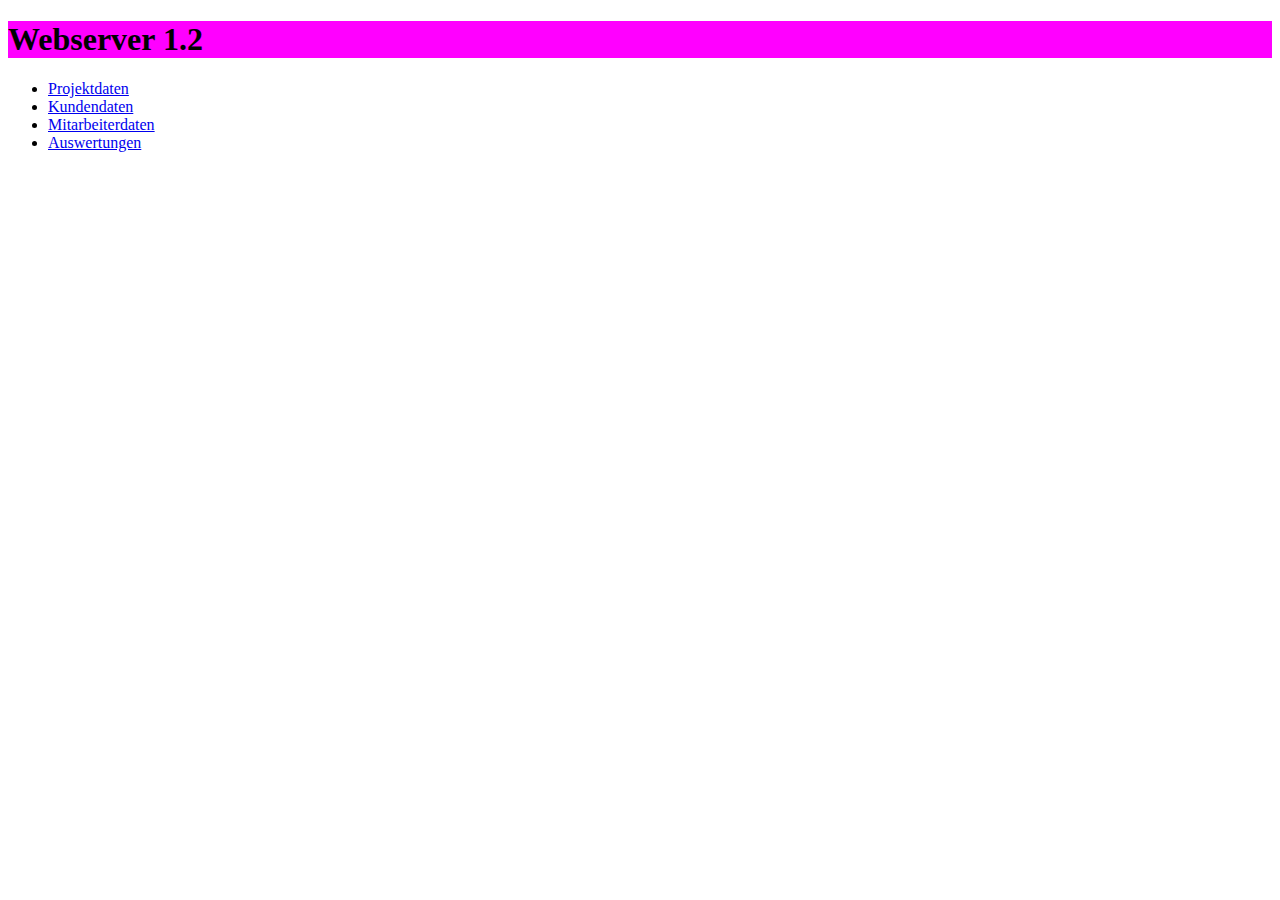
<file: web/p1/pro/content/index.html>
<!DOCTYPE html>
<html lang="de">
<head>
  <meta charset="utf-8" />
  <meta name="robots" content="noindex,nofollow" />
  <meta name="expires" content="0" />
  <meta name="viewport" content="width=device-width, initial-scale=1.0, user-scalable=yes" />
  <meta name="format-detection" content="telephone=no" />
  <meta name="author" content="Tobias Hahnen" />
  <title>Landing-Page</title>
  <link rel="icon" href="https://www.hs-niederrhein.de/fileadmin/images/layout/icons/favicon.ico" />
</head>
<body>
  <h1 style="background-color: magenta;">Webserver 1.2</h1>
  <ul>
    <li><a href="/projektdaten">Projektdaten</a></li>
    <li><a href="/kundendaten">Kundendaten</a></li>
    <li><a href="/mitarbeiterdaten">Mitarbeiterdaten</a></li>
    <li><a href="/auswertung">Auswertungen</a></li>
  </ul>
</body>
</html>
</file>
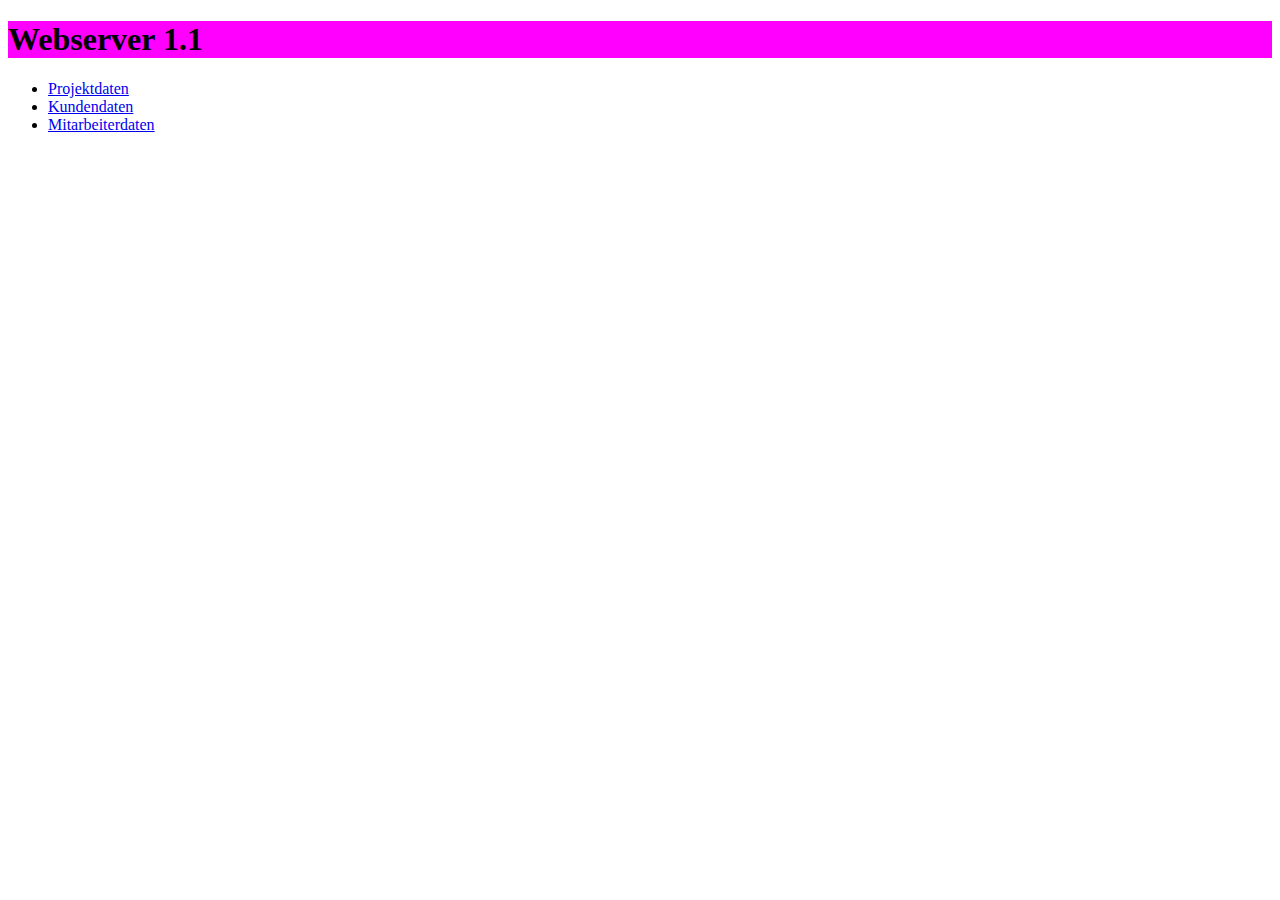
<file: web/p11/pro/content/index.html>
<!DOCTYPE html>
<html lang="de">
<head>
  <meta charset="utf-8" />
  <meta name="robots" content="noindex,nofollow" />
  <meta name="expires" content="0" />
  <meta name="viewport" content="width=device-width, initial-scale=1.0, user-scalable=yes" />
  <meta name="format-detection" content="telephone=no" />
  <meta name="author" content="Tobias Hahnen" />
  <title>Landing-Page</title>
  <link rel="icon" href="https://www.hs-niederrhein.de/fileadmin/images/layout/icons/favicon.ico" />
</head>
<body>
  <h1 style="background-color: magenta;">Webserver 1.1</h1>
  <ul>
    <li><a href="/projektdaten">Projektdaten</a></li>
    <li><a href="/kundendaten">Kundendaten</a></li>
    <li><a href="/mitarbeiterdaten">Mitarbeiterdaten</a></li>
  </ul>
</body>
</html>
</file>
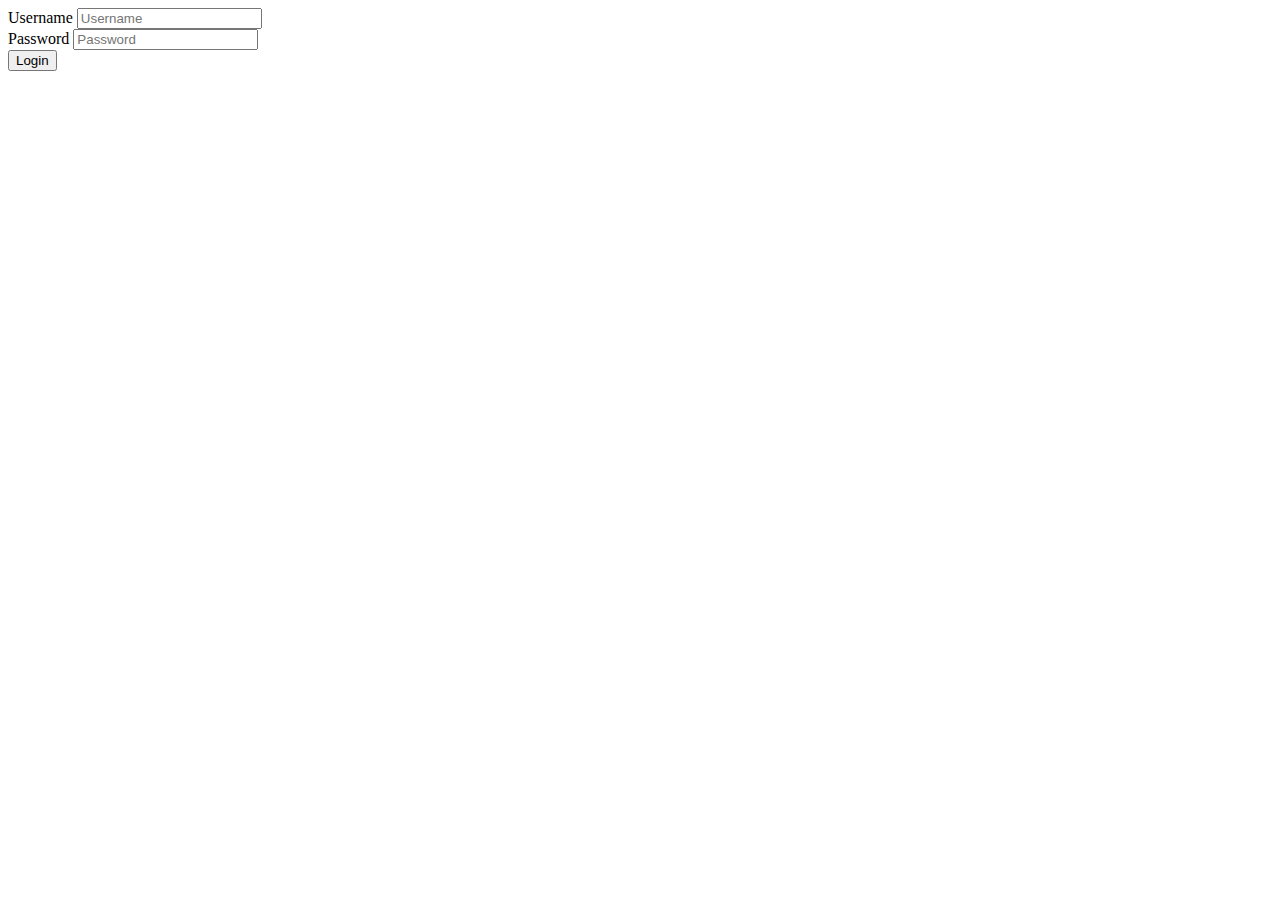
<file: web/p2/bt/content/index.html>
<!DOCTYPE html>
<html lang="de">
<head>
    <meta charset="utf-8" />
    <meta name="robots" content="noindex,nofollow" />
    <meta name="expires" content="0" />
    <meta name="viewport" content="width=device-width, initial-scale=1.0, user-scalable=yes" />
    <meta name="format-detection" content="telephone=no" />
    <meta name="author" content="Tobias Hahnen" />
    <title>Login</title>
    <link rel="icon" href="https://www.hs-niederrhein.de/fileadmin/images/layout/icons/favicon.ico" />
</head>
<body>
    <form action="/eval_login" method="post" class="form form--login">
        <div class="form--field">
            <label for="login--username">
                <span>Username</span>
            </label>
            <input name="username" type="text" placeholder="Username" required>
        </div>
        <div class="form--field">
            <label for="login--password">
                <span>Password</span>
            </label>
            <input name="password" type="password" placeholder="Password" required>
        </div>
        <div class="form__field">
            <input id="lgnButton" type="submit" value="Login">
        </div>
  </form>
</body>
</html>
</file>
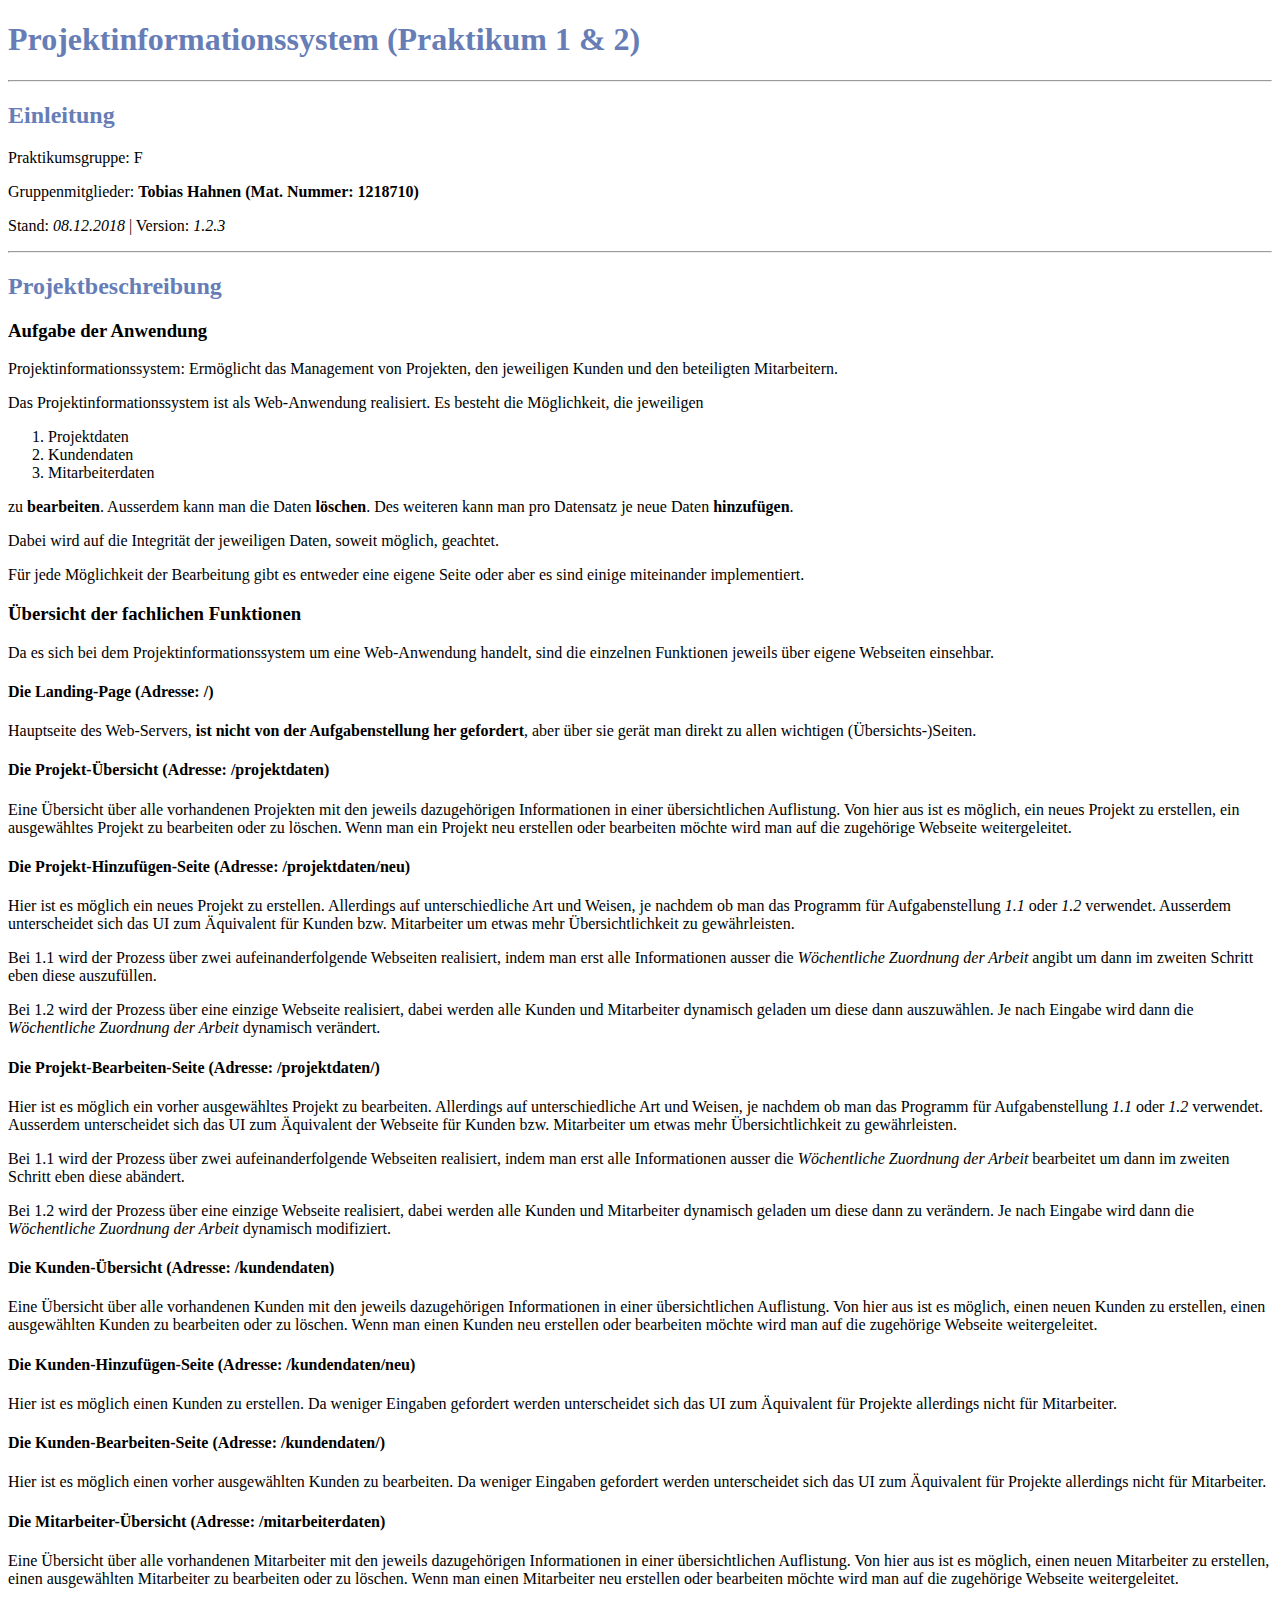
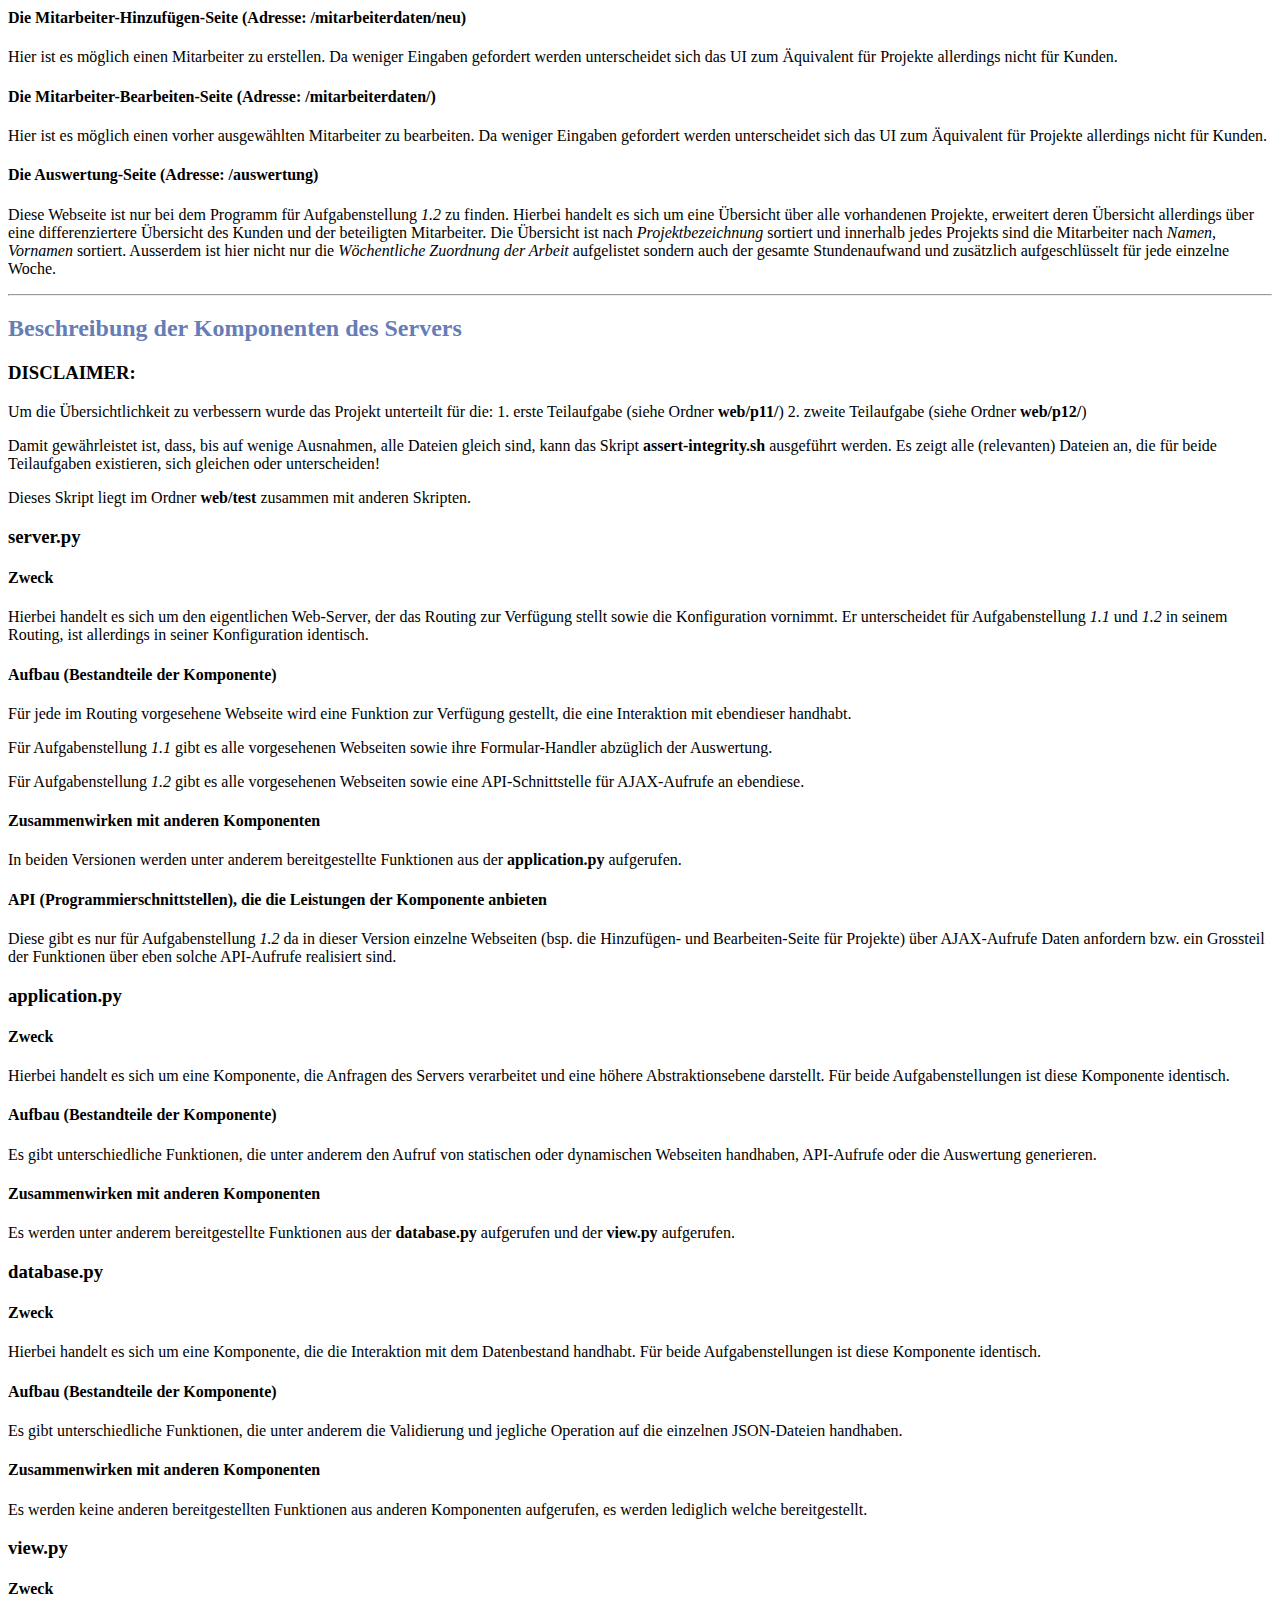
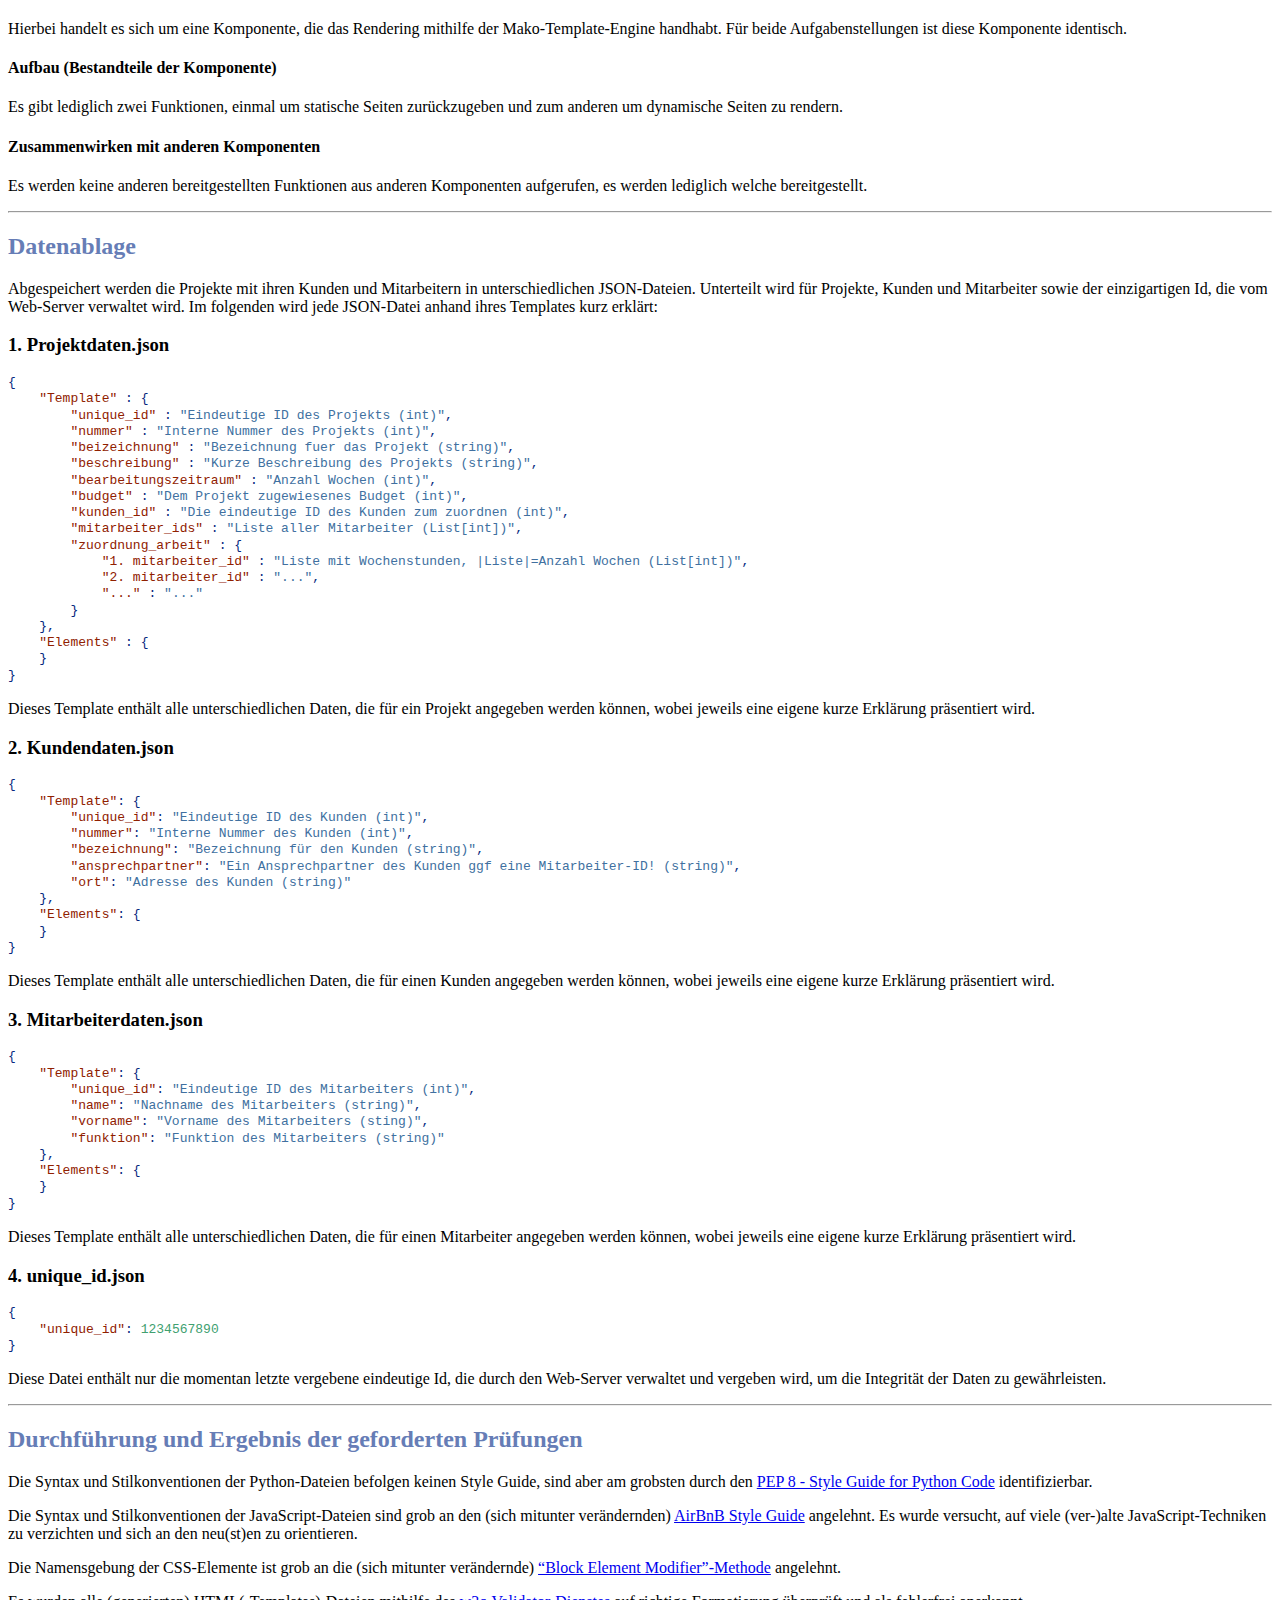
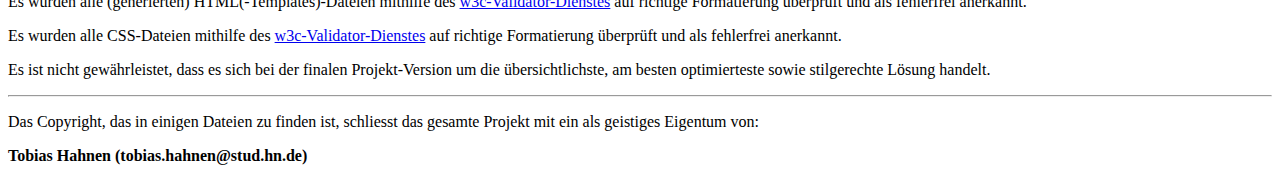
<file: web/p12/pro/doc/pro.html>
<!DOCTYPE html>
<html xmlns="http://www.w3.org/1999/xhtml" lang="" xml:lang="">
<head>
  <meta charset="utf-8" />
  <meta name="generator" content="pandoc" />
  <meta name="viewport" content="width=device-width, initial-scale=1.0, user-scalable=yes" />
  <title>pro</title>
  <style type="text/css">
      code{white-space: pre-wrap;}
      span.smallcaps{font-variant: small-caps;}
      span.underline{text-decoration: underline;}
      div.column{display: inline-block; vertical-align: top; width: 50%;}
  </style>
  <style type="text/css">
a.sourceLine { display: inline-block; line-height: 1.25; }
a.sourceLine { pointer-events: none; color: inherit; text-decoration: inherit; }
a.sourceLine:empty { height: 1.2em; }
.sourceCode { overflow: visible; }
code.sourceCode { white-space: pre; position: relative; }
div.sourceCode { margin: 1em 0; }
pre.sourceCode { margin: 0; }
@media screen {
div.sourceCode { overflow: auto; }
}
@media print {
code.sourceCode { white-space: pre-wrap; }
a.sourceLine { text-indent: -1em; padding-left: 1em; }
}
pre.numberSource a.sourceLine
  { position: relative; left: -4em; }
pre.numberSource a.sourceLine::before
  { content: attr(title);
    position: relative; left: -1em; text-align: right; vertical-align: baseline;
    border: none; pointer-events: all; display: inline-block;
    -webkit-touch-callout: none; -webkit-user-select: none;
    -khtml-user-select: none; -moz-user-select: none;
    -ms-user-select: none; user-select: none;
    padding: 0 4px; width: 4em;
    color: #aaaaaa;
  }
pre.numberSource { margin-left: 3em; border-left: 1px solid #aaaaaa;  padding-left: 4px; }
div.sourceCode
  {  }
@media screen {
a.sourceLine::before { text-decoration: underline; }
}
code span.al { color: #ff0000; font-weight: bold; } /* Alert */
code span.an { color: #60a0b0; font-weight: bold; font-style: italic; } /* Annotation */
code span.at { color: #7d9029; } /* Attribute */
code span.bn { color: #40a070; } /* BaseN */
code span.bu { } /* BuiltIn */
code span.cf { color: #007020; font-weight: bold; } /* ControlFlow */
code span.ch { color: #4070a0; } /* Char */
code span.cn { color: #880000; } /* Constant */
code span.co { color: #60a0b0; font-style: italic; } /* Comment */
code span.cv { color: #60a0b0; font-weight: bold; font-style: italic; } /* CommentVar */
code span.do { color: #ba2121; font-style: italic; } /* Documentation */
code span.dt { color: #902000; } /* DataType */
code span.dv { color: #40a070; } /* DecVal */
code span.er { color: #ff0000; font-weight: bold; } /* Error */
code span.ex { } /* Extension */
code span.fl { color: #40a070; } /* Float */
code span.fu { color: #06287e; } /* Function */
code span.im { } /* Import */
code span.in { color: #60a0b0; font-weight: bold; font-style: italic; } /* Information */
code span.kw { color: #007020; font-weight: bold; } /* Keyword */
code span.op { color: #666666; } /* Operator */
code span.ot { color: #007020; } /* Other */
code span.pp { color: #bc7a00; } /* Preprocessor */
code span.sc { color: #4070a0; } /* SpecialChar */
code span.ss { color: #bb6688; } /* SpecialString */
code span.st { color: #4070a0; } /* String */
code span.va { color: #19177c; } /* Variable */
code span.vs { color: #4070a0; } /* VerbatimString */
code span.wa { color: #60a0b0; font-weight: bold; font-style: italic; } /* Warning */
  </style>
  <!--[if lt IE 9]>
    <script src="//cdnjs.cloudflare.com/ajax/libs/html5shiv/3.7.3/html5shiv-printshiv.min.js"></script>
  <![endif]-->
</head>
<body>
<h1 id="projektinformationssystem-praktikum-1-2"><span style="color:#667db6">Projektinformationssystem (Praktikum 1 &amp; 2)</span></h1>
<hr />
<h2 id="einleitung"><span style="color:#667db6">Einleitung</span></h2>
<p>Praktikumsgruppe: F</p>
<p>Gruppenmitglieder: <strong>Tobias Hahnen (Mat. Nummer: 1218710)</strong></p>
<p>Stand: <em>08.12.2018</em> | Version: <em>1.2.3</em></p>
<hr />
<h2 id="projektbeschreibung"><span style="color:#667db6">Projektbeschreibung</span></h2>
<h3 id="aufgabe-der-anwendung">Aufgabe der Anwendung</h3>
<p>Projektinformationssystem: Ermöglicht das Management von Projekten, den jeweiligen Kunden und den beteiligten Mitarbeitern.</p>
<p>Das Projektinformationssystem ist als Web-Anwendung realisiert. Es besteht die Möglichkeit, die jeweiligen</p>
<ol type="1">
<li>Projektdaten</li>
<li>Kundendaten</li>
<li>Mitarbeiterdaten</li>
</ol>
<p>zu <strong>bearbeiten</strong>. Ausserdem kann man die Daten <strong>löschen</strong>. Des weiteren kann man pro Datensatz je neue Daten <strong>hinzufügen</strong>.</p>
<p>Dabei wird auf die Integrität der jeweiligen Daten, soweit möglich, geachtet.</p>
<p>Für jede Möglichkeit der Bearbeitung gibt es entweder eine eigene Seite oder aber es sind einige miteinander implementiert.</p>
<h3 id="übersicht-der-fachlichen-funktionen">Übersicht der fachlichen Funktionen</h3>
<p>Da es sich bei dem Projektinformationssystem um eine Web-Anwendung handelt, sind die einzelnen Funktionen jeweils über eigene Webseiten einsehbar.</p>
<h4 id="die-landing-page-adresse">Die Landing-Page (Adresse: /)</h4>
<p>Hauptseite des Web-Servers, <strong>ist nicht von der Aufgabenstellung her gefordert</strong>, aber über sie gerät man direkt zu allen wichtigen (Übersichts-)Seiten.</p>
<h4 id="die-projekt-übersicht-adresse-projektdaten">Die Projekt-Übersicht (Adresse: /projektdaten)</h4>
<p>Eine Übersicht über alle vorhandenen Projekten mit den jeweils dazugehörigen Informationen in einer übersichtlichen Auflistung. Von hier aus ist es möglich, ein neues Projekt zu erstellen, ein ausgewähltes Projekt zu bearbeiten oder zu löschen. Wenn man ein Projekt neu erstellen oder bearbeiten möchte wird man auf die zugehörige Webseite weitergeleitet.</p>
<h4 id="die-projekt-hinzufügen-seite-adresse-projektdatenneu">Die Projekt-Hinzufügen-Seite (Adresse: /projektdaten/neu)</h4>
<p>Hier ist es möglich ein neues Projekt zu erstellen. Allerdings auf unterschiedliche Art und Weisen, je nachdem ob man das Programm für Aufgabenstellung <em>1.1</em> oder <em>1.2</em> verwendet. Ausserdem unterscheidet sich das UI zum Äquivalent für Kunden bzw. Mitarbeiter um etwas mehr Übersichtlichkeit zu gewährleisten.</p>
<p>Bei 1.1 wird der Prozess über zwei aufeinanderfolgende Webseiten realisiert, indem man erst alle Informationen ausser die <em>Wöchentliche Zuordnung der Arbeit</em> angibt um dann im zweiten Schritt eben diese auszufüllen.</p>
<p>Bei 1.2 wird der Prozess über eine einzige Webseite realisiert, dabei werden alle Kunden und Mitarbeiter dynamisch geladen um diese dann auszuwählen. Je nach Eingabe wird dann die <em>Wöchentliche Zuordnung der Arbeit</em> dynamisch verändert.</p>
<h4 id="die-projekt-bearbeiten-seite-adresse-projektdaten">Die Projekt-Bearbeiten-Seite (Adresse: /projektdaten/<Projekt-Id>)</h4>
<p>Hier ist es möglich ein vorher ausgewähltes Projekt zu bearbeiten. Allerdings auf unterschiedliche Art und Weisen, je nachdem ob man das Programm für Aufgabenstellung <em>1.1</em> oder <em>1.2</em> verwendet. Ausserdem unterscheidet sich das UI zum Äquivalent der Webseite für Kunden bzw. Mitarbeiter um etwas mehr Übersichtlichkeit zu gewährleisten.</p>
<p>Bei 1.1 wird der Prozess über zwei aufeinanderfolgende Webseiten realisiert, indem man erst alle Informationen ausser die <em>Wöchentliche Zuordnung der Arbeit</em> bearbeitet um dann im zweiten Schritt eben diese abändert.</p>
<p>Bei 1.2 wird der Prozess über eine einzige Webseite realisiert, dabei werden alle Kunden und Mitarbeiter dynamisch geladen um diese dann zu verändern. Je nach Eingabe wird dann die <em>Wöchentliche Zuordnung der Arbeit</em> dynamisch modifiziert.</p>
<h4 id="die-kunden-übersicht-adresse-kundendaten">Die Kunden-Übersicht (Adresse: /kundendaten)</h4>
<p>Eine Übersicht über alle vorhandenen Kunden mit den jeweils dazugehörigen Informationen in einer übersichtlichen Auflistung. Von hier aus ist es möglich, einen neuen Kunden zu erstellen, einen ausgewählten Kunden zu bearbeiten oder zu löschen. Wenn man einen Kunden neu erstellen oder bearbeiten möchte wird man auf die zugehörige Webseite weitergeleitet.</p>
<h4 id="die-kunden-hinzufügen-seite-adresse-kundendatenneu">Die Kunden-Hinzufügen-Seite (Adresse: /kundendaten/neu)</h4>
<p>Hier ist es möglich einen Kunden zu erstellen. Da weniger Eingaben gefordert werden unterscheidet sich das UI zum Äquivalent für Projekte allerdings nicht für Mitarbeiter.</p>
<h4 id="die-kunden-bearbeiten-seite-adresse-kundendaten">Die Kunden-Bearbeiten-Seite (Adresse: /kundendaten/<Kunden-Id>)</h4>
<p>Hier ist es möglich einen vorher ausgewählten Kunden zu bearbeiten. Da weniger Eingaben gefordert werden unterscheidet sich das UI zum Äquivalent für Projekte allerdings nicht für Mitarbeiter.</p>
<h4 id="die-mitarbeiter-übersicht-adresse-mitarbeiterdaten">Die Mitarbeiter-Übersicht (Adresse: /mitarbeiterdaten)</h4>
<p>Eine Übersicht über alle vorhandenen Mitarbeiter mit den jeweils dazugehörigen Informationen in einer übersichtlichen Auflistung. Von hier aus ist es möglich, einen neuen Mitarbeiter zu erstellen, einen ausgewählten Mitarbeiter zu bearbeiten oder zu löschen. Wenn man einen Mitarbeiter neu erstellen oder bearbeiten möchte wird man auf die zugehörige Webseite weitergeleitet.</p>
<h4 id="die-mitarbeiter-hinzufügen-seite-adresse-mitarbeiterdatenneu">Die Mitarbeiter-Hinzufügen-Seite (Adresse: /mitarbeiterdaten/neu)</h4>
<p>Hier ist es möglich einen Mitarbeiter zu erstellen. Da weniger Eingaben gefordert werden unterscheidet sich das UI zum Äquivalent für Projekte allerdings nicht für Kunden.</p>
<h4 id="die-mitarbeiter-bearbeiten-seite-adresse-mitarbeiterdaten">Die Mitarbeiter-Bearbeiten-Seite (Adresse: /mitarbeiterdaten/<Mitarbeiter-Id>)</h4>
<p>Hier ist es möglich einen vorher ausgewählten Mitarbeiter zu bearbeiten. Da weniger Eingaben gefordert werden unterscheidet sich das UI zum Äquivalent für Projekte allerdings nicht für Kunden.</p>
<h4 id="die-auswertung-seite-adresse-auswertung">Die Auswertung-Seite (Adresse: /auswertung)</h4>
<p>Diese Webseite ist nur bei dem Programm für Aufgabenstellung <em>1.2</em> zu finden. Hierbei handelt es sich um eine Übersicht über alle vorhandenen Projekte, erweitert deren Übersicht allerdings über eine differenziertere Übersicht des Kunden und der beteiligten Mitarbeiter. Die Übersicht ist nach <em>Projektbezeichnung</em> sortiert und innerhalb jedes Projekts sind die Mitarbeiter nach <em>Namen, Vornamen</em> sortiert. Ausserdem ist hier nicht nur die <em>Wöchentliche Zuordnung der Arbeit</em> aufgelistet sondern auch der gesamte Stundenaufwand und zusätzlich aufgeschlüsselt für jede einzelne Woche.</p>
<hr />
<h2 id="beschreibung-der-komponenten-des-servers"><span style="color:#667db6">Beschreibung der Komponenten des Servers</span></h2>
<h3 id="disclaimer">DISCLAIMER:</h3>
<p>Um die Übersichtlichkeit zu verbessern wurde das Projekt unterteilt für die: 1. erste Teilaufgabe (siehe Ordner <strong>web/p11/</strong>) 2. zweite Teilaufgabe (siehe Ordner <strong>web/p12/</strong>)</p>
<p>Damit gewährleistet ist, dass, bis auf wenige Ausnahmen, alle Dateien gleich sind, kann das Skript <strong>assert-integrity.sh</strong> ausgeführt werden. Es zeigt alle (relevanten) Dateien an, die für beide Teilaufgaben existieren, sich gleichen oder unterscheiden!</p>
<p>Dieses Skript liegt im Ordner <strong>web/test</strong> zusammen mit anderen Skripten.</p>
<h3 id="server.py">server.py</h3>
<h4 id="zweck">Zweck</h4>
<p>Hierbei handelt es sich um den eigentlichen Web-Server, der das Routing zur Verfügung stellt sowie die Konfiguration vornimmt. Er unterscheidet für Aufgabenstellung <em>1.1</em> und <em>1.2</em> in seinem Routing, ist allerdings in seiner Konfiguration identisch.</p>
<h4 id="aufbau-bestandteile-der-komponente">Aufbau (Bestandteile der Komponente)</h4>
<p>Für jede im Routing vorgesehene Webseite wird eine Funktion zur Verfügung gestellt, die eine Interaktion mit ebendieser handhabt.</p>
<p>Für Aufgabenstellung <em>1.1</em> gibt es alle vorgesehenen Webseiten sowie ihre Formular-Handler abzüglich der Auswertung.</p>
<p>Für Aufgabenstellung <em>1.2</em> gibt es alle vorgesehenen Webseiten sowie eine API-Schnittstelle für AJAX-Aufrufe an ebendiese.</p>
<h4 id="zusammenwirken-mit-anderen-komponenten">Zusammenwirken mit anderen Komponenten</h4>
<p>In beiden Versionen werden unter anderem bereitgestellte Funktionen aus der <strong>application.py</strong> aufgerufen.</p>
<h4 id="api-programmierschnittstellen-die-die-leistungen-der-komponente-anbieten">API (Programmierschnittstellen), die die Leistungen der Komponente anbieten</h4>
<p>Diese gibt es nur für Aufgabenstellung <em>1.2</em> da in dieser Version einzelne Webseiten (bsp. die Hinzufügen- und Bearbeiten-Seite für Projekte) über AJAX-Aufrufe Daten anfordern bzw. ein Grossteil der Funktionen über eben solche API-Aufrufe realisiert sind.</p>
<h3 id="application.py">application.py</h3>
<h4 id="zweck-1">Zweck</h4>
<p>Hierbei handelt es sich um eine Komponente, die Anfragen des Servers verarbeitet und eine höhere Abstraktionsebene darstellt. Für beide Aufgabenstellungen ist diese Komponente identisch.</p>
<h4 id="aufbau-bestandteile-der-komponente-1">Aufbau (Bestandteile der Komponente)</h4>
<p>Es gibt unterschiedliche Funktionen, die unter anderem den Aufruf von statischen oder dynamischen Webseiten handhaben, API-Aufrufe oder die Auswertung generieren.</p>
<h4 id="zusammenwirken-mit-anderen-komponenten-1">Zusammenwirken mit anderen Komponenten</h4>
<p>Es werden unter anderem bereitgestellte Funktionen aus der <strong>database.py</strong> aufgerufen und der <strong>view.py</strong> aufgerufen.</p>
<h3 id="database.py">database.py</h3>
<h4 id="zweck-2">Zweck</h4>
<p>Hierbei handelt es sich um eine Komponente, die die Interaktion mit dem Datenbestand handhabt. Für beide Aufgabenstellungen ist diese Komponente identisch.</p>
<h4 id="aufbau-bestandteile-der-komponente-2">Aufbau (Bestandteile der Komponente)</h4>
<p>Es gibt unterschiedliche Funktionen, die unter anderem die Validierung und jegliche Operation auf die einzelnen JSON-Dateien handhaben.</p>
<h4 id="zusammenwirken-mit-anderen-komponenten-2">Zusammenwirken mit anderen Komponenten</h4>
<p>Es werden keine anderen bereitgestellten Funktionen aus anderen Komponenten aufgerufen, es werden lediglich welche bereitgestellt.</p>
<h3 id="view.py">view.py</h3>
<h4 id="zweck-3">Zweck</h4>
<p>Hierbei handelt es sich um eine Komponente, die das Rendering mithilfe der Mako-Template-Engine handhabt. Für beide Aufgabenstellungen ist diese Komponente identisch.</p>
<h4 id="aufbau-bestandteile-der-komponente-3">Aufbau (Bestandteile der Komponente)</h4>
<p>Es gibt lediglich zwei Funktionen, einmal um statische Seiten zurückzugeben und zum anderen um dynamische Seiten zu rendern.</p>
<h4 id="zusammenwirken-mit-anderen-komponenten-3">Zusammenwirken mit anderen Komponenten</h4>
<p>Es werden keine anderen bereitgestellten Funktionen aus anderen Komponenten aufgerufen, es werden lediglich welche bereitgestellt.</p>
<hr />
<h2 id="datenablage"><span style="color:#667db6">Datenablage</span></h2>
<p>Abgespeichert werden die Projekte mit ihren Kunden und Mitarbeitern in unterschiedlichen JSON-Dateien. Unterteilt wird für Projekte, Kunden und Mitarbeiter sowie der einzigartigen Id, die vom Web-Server verwaltet wird. Im folgenden wird jede JSON-Datei anhand ihres Templates kurz erklärt:</p>
<h3 id="projektdaten.json">1. Projektdaten.json</h3>
<div class="sourceCode" id="cb1"><pre class="sourceCode json"><code class="sourceCode json"><a class="sourceLine" id="cb1-1" title="1"><span class="fu">{</span></a>
<a class="sourceLine" id="cb1-2" title="2">    <span class="dt">&quot;Template&quot;</span> <span class="fu">:</span> <span class="fu">{</span></a>
<a class="sourceLine" id="cb1-3" title="3">        <span class="dt">&quot;unique_id&quot;</span> <span class="fu">:</span> <span class="st">&quot;Eindeutige ID des Projekts (int)&quot;</span><span class="fu">,</span></a>
<a class="sourceLine" id="cb1-4" title="4">        <span class="dt">&quot;nummer&quot;</span> <span class="fu">:</span> <span class="st">&quot;Interne Nummer des Projekts (int)&quot;</span><span class="fu">,</span></a>
<a class="sourceLine" id="cb1-5" title="5">        <span class="dt">&quot;beizeichnung&quot;</span> <span class="fu">:</span> <span class="st">&quot;Bezeichnung fuer das Projekt (string)&quot;</span><span class="fu">,</span></a>
<a class="sourceLine" id="cb1-6" title="6">        <span class="dt">&quot;beschreibung&quot;</span> <span class="fu">:</span> <span class="st">&quot;Kurze Beschreibung des Projekts (string)&quot;</span><span class="fu">,</span></a>
<a class="sourceLine" id="cb1-7" title="7">        <span class="dt">&quot;bearbeitungszeitraum&quot;</span> <span class="fu">:</span> <span class="st">&quot;Anzahl Wochen (int)&quot;</span><span class="fu">,</span></a>
<a class="sourceLine" id="cb1-8" title="8">        <span class="dt">&quot;budget&quot;</span> <span class="fu">:</span> <span class="st">&quot;Dem Projekt zugewiesenes Budget (int)&quot;</span><span class="fu">,</span></a>
<a class="sourceLine" id="cb1-9" title="9">        <span class="dt">&quot;kunden_id&quot;</span> <span class="fu">:</span> <span class="st">&quot;Die eindeutige ID des Kunden zum zuordnen (int)&quot;</span><span class="fu">,</span></a>
<a class="sourceLine" id="cb1-10" title="10">        <span class="dt">&quot;mitarbeiter_ids&quot;</span> <span class="fu">:</span> <span class="st">&quot;Liste aller Mitarbeiter (List[int])&quot;</span><span class="fu">,</span></a>
<a class="sourceLine" id="cb1-11" title="11">        <span class="dt">&quot;zuordnung_arbeit&quot;</span> <span class="fu">:</span> <span class="fu">{</span></a>
<a class="sourceLine" id="cb1-12" title="12">            <span class="dt">&quot;1. mitarbeiter_id&quot;</span> <span class="fu">:</span> <span class="st">&quot;Liste mit Wochenstunden, |Liste|=Anzahl Wochen (List[int])&quot;</span><span class="fu">,</span></a>
<a class="sourceLine" id="cb1-13" title="13">            <span class="dt">&quot;2. mitarbeiter_id&quot;</span> <span class="fu">:</span> <span class="st">&quot;...&quot;</span><span class="fu">,</span></a>
<a class="sourceLine" id="cb1-14" title="14">            <span class="dt">&quot;...&quot;</span> <span class="fu">:</span> <span class="st">&quot;...&quot;</span></a>
<a class="sourceLine" id="cb1-15" title="15">        <span class="fu">}</span></a>
<a class="sourceLine" id="cb1-16" title="16">    <span class="fu">},</span></a>
<a class="sourceLine" id="cb1-17" title="17">    <span class="dt">&quot;Elements&quot;</span> <span class="fu">:</span> <span class="fu">{</span></a>
<a class="sourceLine" id="cb1-18" title="18">    <span class="fu">}</span></a>
<a class="sourceLine" id="cb1-19" title="19"><span class="fu">}</span></a></code></pre></div>
<p>Dieses Template enthält alle unterschiedlichen Daten, die für ein Projekt angegeben werden können, wobei jeweils eine eigene kurze Erklärung präsentiert wird.</p>
<h3 id="kundendaten.json">2. Kundendaten.json</h3>
<div class="sourceCode" id="cb2"><pre class="sourceCode json"><code class="sourceCode json"><a class="sourceLine" id="cb2-1" title="1"><span class="fu">{</span></a>
<a class="sourceLine" id="cb2-2" title="2">    <span class="dt">&quot;Template&quot;</span><span class="fu">:</span> <span class="fu">{</span></a>
<a class="sourceLine" id="cb2-3" title="3">        <span class="dt">&quot;unique_id&quot;</span><span class="fu">:</span> <span class="st">&quot;Eindeutige ID des Kunden (int)&quot;</span><span class="fu">,</span></a>
<a class="sourceLine" id="cb2-4" title="4">        <span class="dt">&quot;nummer&quot;</span><span class="fu">:</span> <span class="st">&quot;Interne Nummer des Kunden (int)&quot;</span><span class="fu">,</span></a>
<a class="sourceLine" id="cb2-5" title="5">        <span class="dt">&quot;bezeichnung&quot;</span><span class="fu">:</span> <span class="st">&quot;Bezeichnung für den Kunden (string)&quot;</span><span class="fu">,</span></a>
<a class="sourceLine" id="cb2-6" title="6">        <span class="dt">&quot;ansprechpartner&quot;</span><span class="fu">:</span> <span class="st">&quot;Ein Ansprechpartner des Kunden ggf eine Mitarbeiter-ID! (string)&quot;</span><span class="fu">,</span></a>
<a class="sourceLine" id="cb2-7" title="7">        <span class="dt">&quot;ort&quot;</span><span class="fu">:</span> <span class="st">&quot;Adresse des Kunden (string)&quot;</span></a>
<a class="sourceLine" id="cb2-8" title="8">    <span class="fu">},</span></a>
<a class="sourceLine" id="cb2-9" title="9">    <span class="dt">&quot;Elements&quot;</span><span class="fu">:</span> <span class="fu">{</span></a>
<a class="sourceLine" id="cb2-10" title="10">    <span class="fu">}</span></a>
<a class="sourceLine" id="cb2-11" title="11"><span class="fu">}</span></a></code></pre></div>
<p>Dieses Template enthält alle unterschiedlichen Daten, die für einen Kunden angegeben werden können, wobei jeweils eine eigene kurze Erklärung präsentiert wird.</p>
<h3 id="mitarbeiterdaten.json">3. Mitarbeiterdaten.json</h3>
<div class="sourceCode" id="cb3"><pre class="sourceCode json"><code class="sourceCode json"><a class="sourceLine" id="cb3-1" title="1"><span class="fu">{</span></a>
<a class="sourceLine" id="cb3-2" title="2">    <span class="dt">&quot;Template&quot;</span><span class="fu">:</span> <span class="fu">{</span></a>
<a class="sourceLine" id="cb3-3" title="3">        <span class="dt">&quot;unique_id&quot;</span><span class="fu">:</span> <span class="st">&quot;Eindeutige ID des Mitarbeiters (int)&quot;</span><span class="fu">,</span></a>
<a class="sourceLine" id="cb3-4" title="4">        <span class="dt">&quot;name&quot;</span><span class="fu">:</span> <span class="st">&quot;Nachname des Mitarbeiters (string)&quot;</span><span class="fu">,</span></a>
<a class="sourceLine" id="cb3-5" title="5">        <span class="dt">&quot;vorname&quot;</span><span class="fu">:</span> <span class="st">&quot;Vorname des Mitarbeiters (sting)&quot;</span><span class="fu">,</span></a>
<a class="sourceLine" id="cb3-6" title="6">        <span class="dt">&quot;funktion&quot;</span><span class="fu">:</span> <span class="st">&quot;Funktion des Mitarbeiters (string)&quot;</span></a>
<a class="sourceLine" id="cb3-7" title="7">    <span class="fu">},</span></a>
<a class="sourceLine" id="cb3-8" title="8">    <span class="dt">&quot;Elements&quot;</span><span class="fu">:</span> <span class="fu">{</span></a>
<a class="sourceLine" id="cb3-9" title="9">    <span class="fu">}</span></a>
<a class="sourceLine" id="cb3-10" title="10"><span class="fu">}</span></a></code></pre></div>
<p>Dieses Template enthält alle unterschiedlichen Daten, die für einen Mitarbeiter angegeben werden können, wobei jeweils eine eigene kurze Erklärung präsentiert wird.</p>
<h3 id="unique_id.json">4. unique_id.json</h3>
<div class="sourceCode" id="cb4"><pre class="sourceCode json"><code class="sourceCode json"><a class="sourceLine" id="cb4-1" title="1"><span class="fu">{</span></a>
<a class="sourceLine" id="cb4-2" title="2">    <span class="dt">&quot;unique_id&quot;</span><span class="fu">:</span> <span class="dv">1234567890</span></a>
<a class="sourceLine" id="cb4-3" title="3"><span class="fu">}</span></a></code></pre></div>
<p>Diese Datei enthält nur die momentan letzte vergebene eindeutige Id, die durch den Web-Server verwaltet und vergeben wird, um die Integrität der Daten zu gewährleisten.</p>
<hr />
<h2 id="durchführung-und-ergebnis-der-geforderten-prüfungen"><span style="color:#667db6">Durchführung und Ergebnis der geforderten Prüfungen</span></h2>
<p>Die Syntax und Stilkonventionen der Python-Dateien befolgen keinen Style Guide, sind aber am grobsten durch den <a href="https://www.python.org/dev/peps/pep-0008/">PEP 8 - Style Guide for Python Code</a> identifizierbar.</p>
<p>Die Syntax und Stilkonventionen der JavaScript-Dateien sind grob an den (sich mitunter verändernden) <a href="https://github.com/airbnb/javascript">AirBnB Style Guide</a> angelehnt. Es wurde versucht, auf viele (ver-)alte JavaScript-Techniken zu verzichten und sich an den neu(st)en zu orientieren.</p>
<p>Die Namensgebung der CSS-Elemente ist grob an die (sich mitunter verändernde) <a href="http://getbem.com/introduction/">“Block Element Modifier”-Methode</a> angelehnt.</p>
<p>Es wurden alle (generierten) HTML(-Templates)-Dateien mithilfe des <a href="https://validator.w3.org/">w3c-Validator-Dienstes</a> auf richtige Formatierung überprüft und als fehlerfrei anerkannt.</p>
<p>Es wurden alle CSS-Dateien mithilfe des <a href="http://jigsaw.w3.org/css-validator/">w3c-Validator-Dienstes</a> auf richtige Formatierung überprüft und als fehlerfrei anerkannt.</p>
<p>Es ist nicht gewährleistet, dass es sich bei der finalen Projekt-Version um die übersichtlichste, am besten optimierteste sowie stilgerechte Lösung handelt.</p>
<hr />
<p>Das Copyright, das in einigen Dateien zu finden ist, schliesst das gesamte Projekt mit ein als geistiges Eigentum von:</p>
<p><strong>Tobias Hahnen (tobias.hahnen@stud.hn.de)</strong></p>
</body>
</html>
</file>
